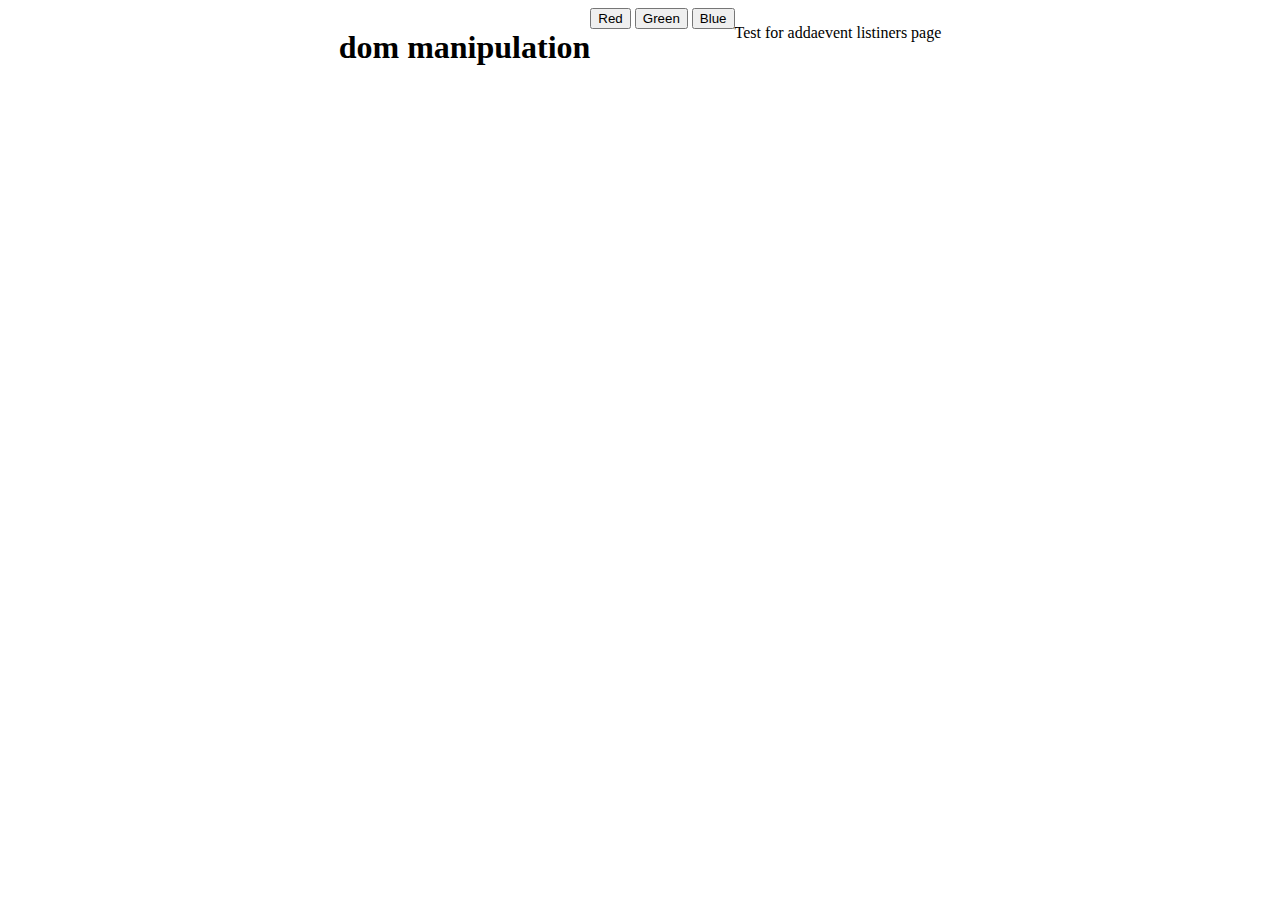
<file: index.html>
<!DOCTYPE html>
<html lang="en">
  <head>
    <meta charset="UTF-8" />
    <meta name="viewport" content="width=device-width, initial-scale=1.0" />
    <title></title>
    <link rel="stylesheet" href="style.css">
  </head>
  <body id="hero">
    <h1 id="heading"></h1>
    <div>
      <button id="btn">Red</button>
      <button id="btn2">Green</button>
      <button id="btn3">Blue</button>
    </div>
    <p>Test for addaevent listiners page </p>
    

    <script src="main.js"></script>
  </body>
</html>
</file>
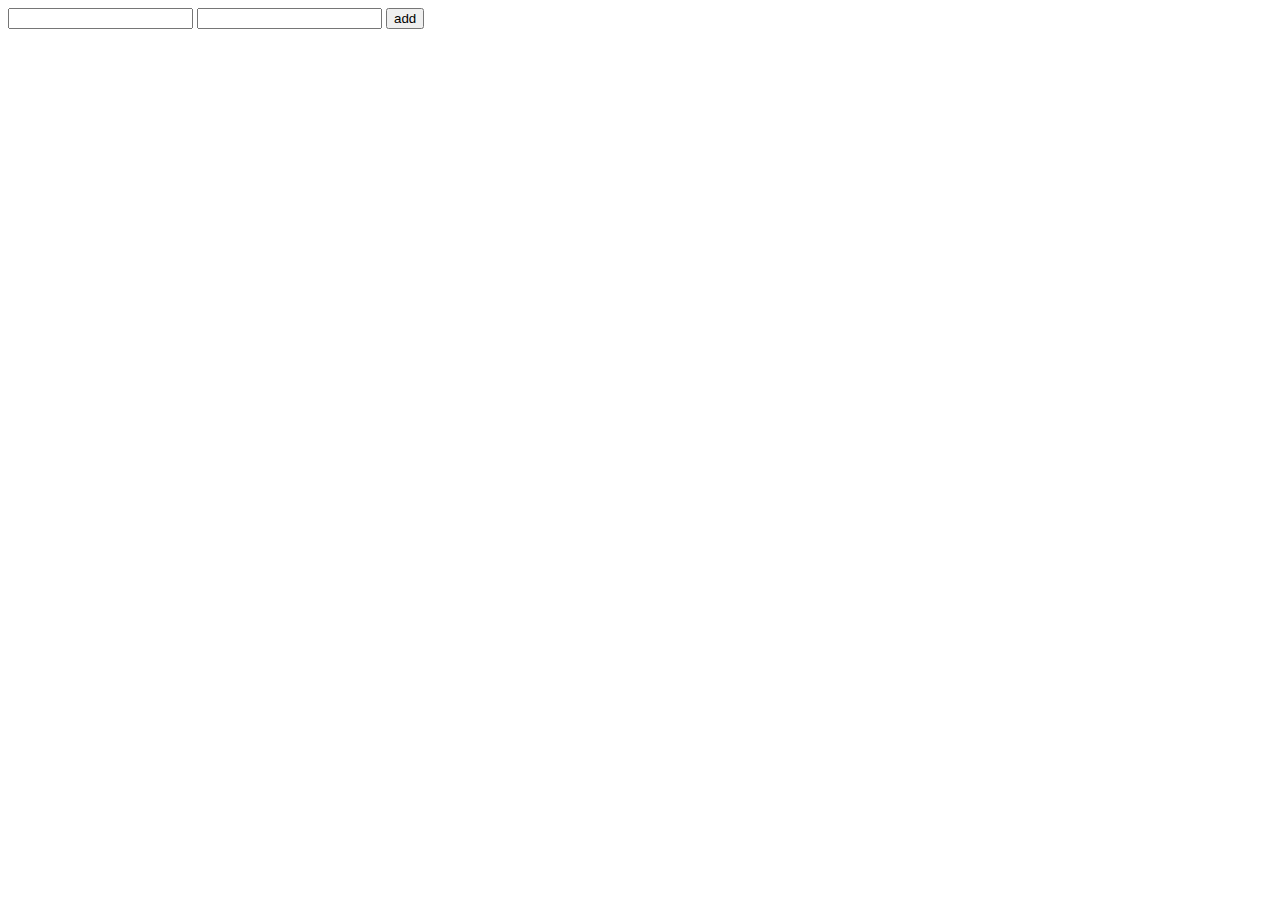
<file: calc.html>
<!DOCTYPE html>
<html lang="en">
<head>
    <meta charset="UTF-8">
    <meta name="viewport" content="width=device-width, initial-scale=1.0">
    <title>Document</title>
</head>
<body>
    <input id="num1"/>
    <input id="num2"/>
    <button id="but">add</button>
    <p id="para"></p>
    <script src="add.js"></script>
</body>
</html>
</file>
<file: style.css>
body{
    display: flex;
    /* align-items: center; */
    justify-content: center;
}
</file>
